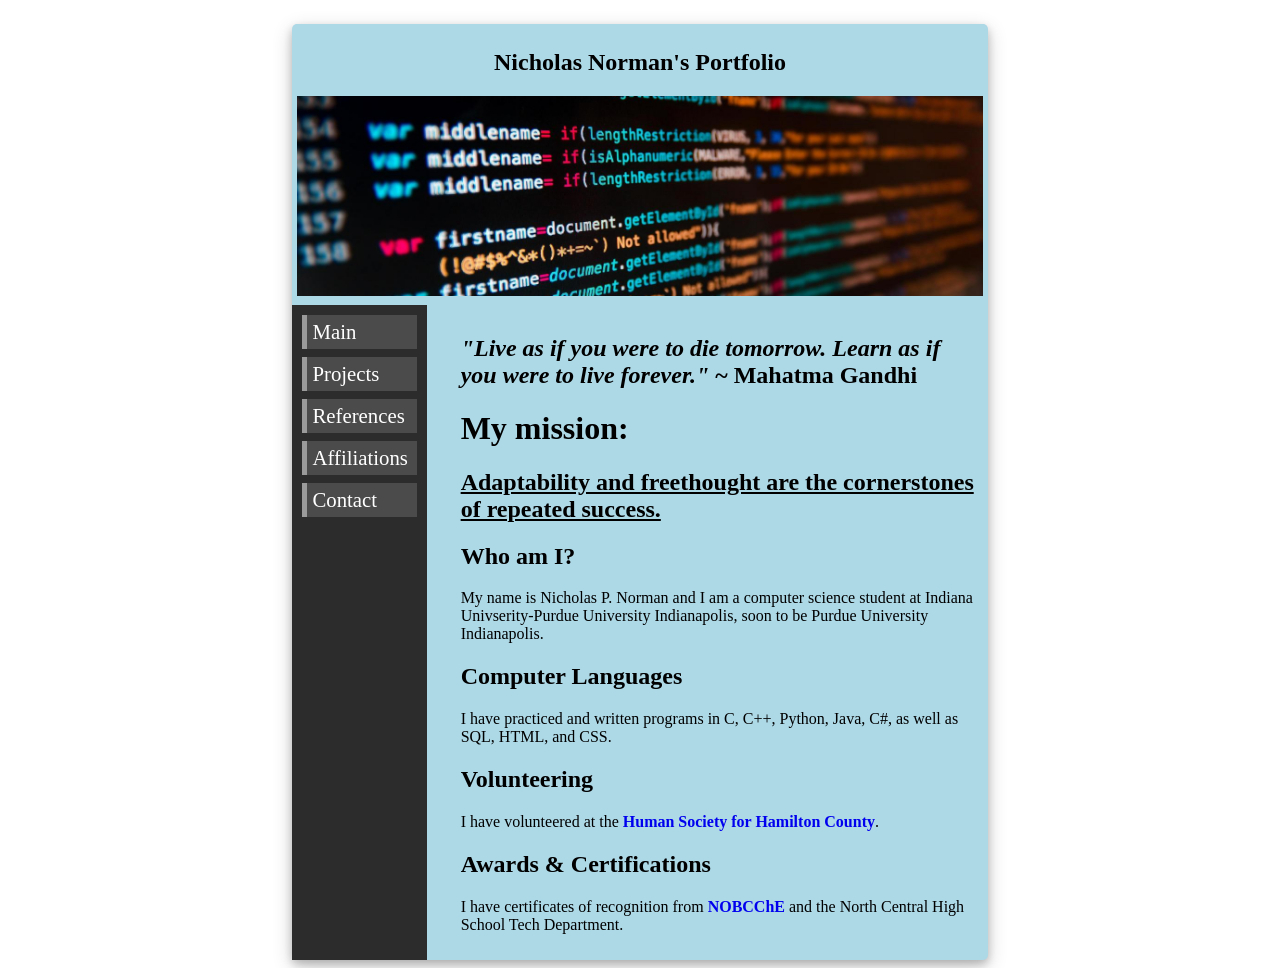
<file: index.html>
<!DOCTYPE html>
<html>
<head>
<title>Nick's Portfolio</title>
<link rel="stylesheet" href="stylesheet.css">
</head>
<body>

<div class="container">
    <header class="header">
        <h2>Nicholas Norman's Portfolio</h2>
        <img src="./code-stock.jpg" alt="front page" class="header-img"/>
    </header>
    <div class="main-container">
        <div class="left-nav">
            <ul>
                <li><a class="nav-link" href="#main">Main</a></li>
                <li><a class="nav-link" href="./projects.html">Projects</a></li>
                <li><a class="nav-link" href="#References">References</a></li>
                <li><a class="nav-link" href="./affiliations.html">Affiliations</a></li>
                <li><a class="nav-link" href="#Contact">Contact</a></li>
            </ul>
        </div>
        <main class="main">
            <h2><span class="quote">"Live as if you were to die tomorrow. Learn as if you were to live forever."</span> ~ Mahatma Gandhi</h2>
            <h1>My mission:</h1><h2><span class="mission-statement">Adaptability and freethought are the cornerstones of repeated success.</span></h2>
            <h2>Who am I?</h2>
            <p>My name is Nicholas P. Norman and I am a computer science student at Indiana Univserity-Purdue University Indianapolis, soon to be Purdue University Indianapolis.</p>
            <h2>Computer Languages</h2>
            <p>I have practiced and written programs in C, C++, Python, Java, C#, as well as SQL, HTML, and CSS.</p>
            <h2>Volunteering</h2>
            <p>I have volunteered at the <a target="_blank" href="https://www.hamiltonhumane.com/how-to-help/volunteer">Human Society for Hamilton County</a>.</p>
            <h2>Awards & Certifications</h2>
            <p>I have certificates of recognition from <a target="_blank" href="https://www.nobcche.org/">NOBCChE</a> and the North Central High School Tech Department.</p>
        </main>
    </div>
</div>

</body>
</html>
</file>
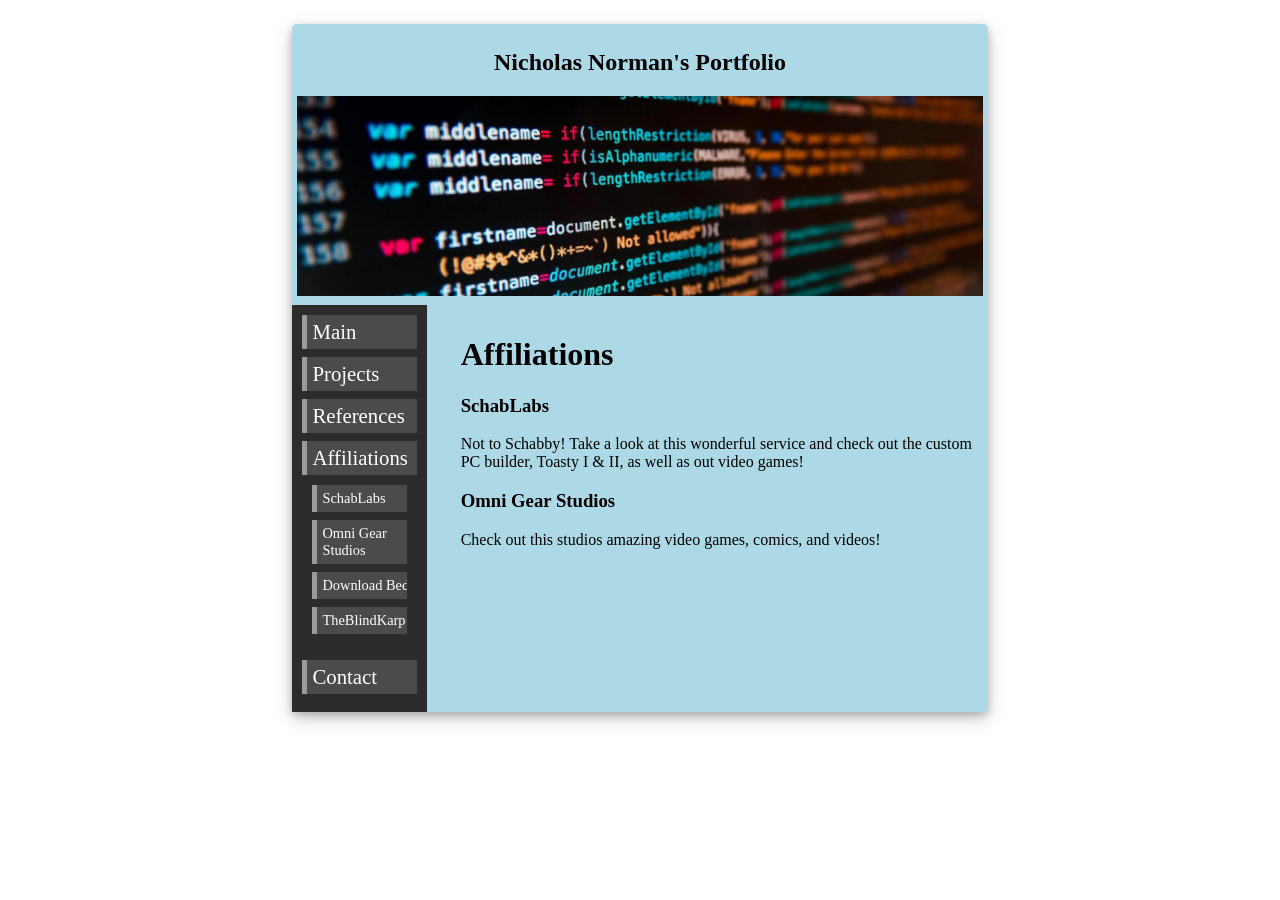
<file: affiliations.html>
<!DOCTYPE html>
<html>
<head>
<title>Nick's Portfolio</title>
<link rel="stylesheet" href="stylesheet.css">
</head>
<body>

<div class="container">
    <header class="header">
        <h2>Nicholas Norman's Portfolio</h2>
        <img src="./code-stock.jpg" alt="front page" class="header-img"/>
    </header>
    <div class="main-container">
        <div class="left-nav">
            <ul>
                <li><a class="nav-link" href="./index.html">Main</a></li>
                <li><a class="nav-link" href="./projects.html">Projects</a></li>
                <li><a class="nav-link" href="#References">References</a></li>
                <li><a class="nav-link" href="./affiliations.html">Affiliations</a>
                <ul>
                    <li><a class="nav-link sub" href="https://www.schablabs.com" target="_blank">SchabLabs</a></li>
                    <li><a class="nav-link sub" href="https://www.youtube.com/channel/UCGVA9wP8ye6VSAkmRlBMxGg" target="_blank">Omni Gear Studios</a></li>
                    <li><a class="nav-link sub" href="" target="_blank">Download Bed</a></li>
                    <li><a class="nav-link sub" href="" target="_blank">TheBlindKarp</a></li>
                </ul>
                </li>
                <li><a class="nav-link" href="#Contact">Contact</a></li>
            </ul>
        </div>
        <main class="main">
            <h1>Affiliations</h1>
            <h3>SchabLabs</h3>
            <p>Not to Schabby! Take a look at this wonderful service and check out the custom PC builder, Toasty I & II, as well as out video games!</p>
            <h3>Omni Gear Studios</h3>
            <p>Check out this studios amazing video games, comics, and videos!</p>
        </main>
    </div>
</div>

</body>
</html>
</file>
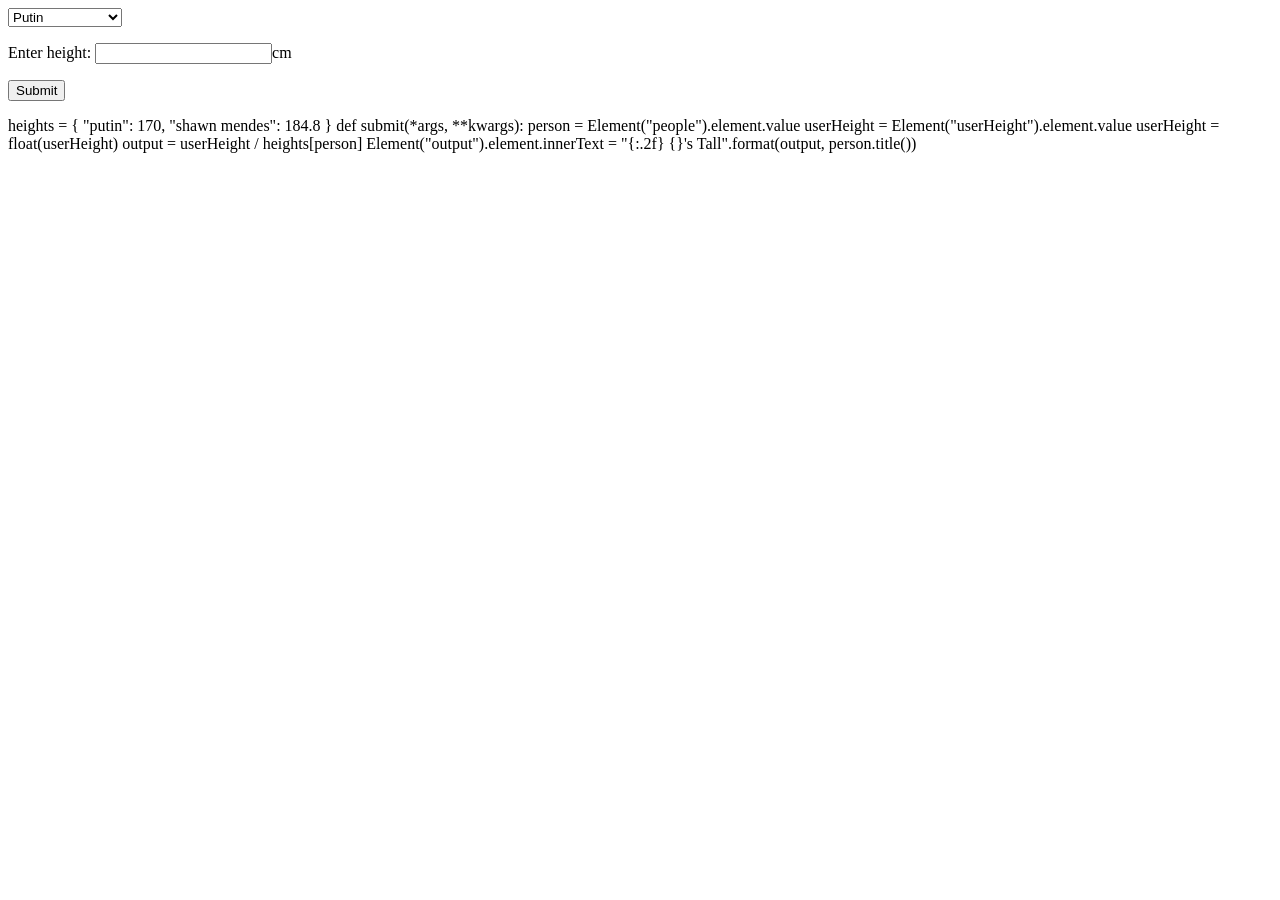
<file: heightcalc.html>
<!DOCTYPE html>

<html lang="en" xmlns="http://www.w3.org/1999/xhtml">
<head>
    <meta charset="utf-8" />
    <title>PythonProjects</title>
    <link rel="stylesheet" href="https://pyscript.net/latest/pyscript.css" />
    <script defer src="https://pyscript.net/latest/pyscript.js"></script>
</head>
<body>
<body>

<select name="People" id="people">
    <option value="putin">Putin</option>
    <option value="shawn mendes">Shawn Mendes</option>
</select>
<p>Enter height: <input type="text" id="userHeight">cm</p>
<p><button id="submit" type="submit" py-click=submit()>Submit</button></p>
<p id="output"></p>

<py-config type="toml">
</py-config>
<py-env>
</py-env>
<py-script>
heights = {
    "putin": 170,
    "shawn mendes": 184.8
}

def submit(*args, **kwargs):
    person = Element("people").element.value
    userHeight = Element("userHeight").element.value
    userHeight = float(userHeight)
    
    output = userHeight / heights[person]
    Element("output").element.innerText = "{:.2f} {}'s Tall".format(output, person.title())
</py-script>
</body>
</html>
</file>
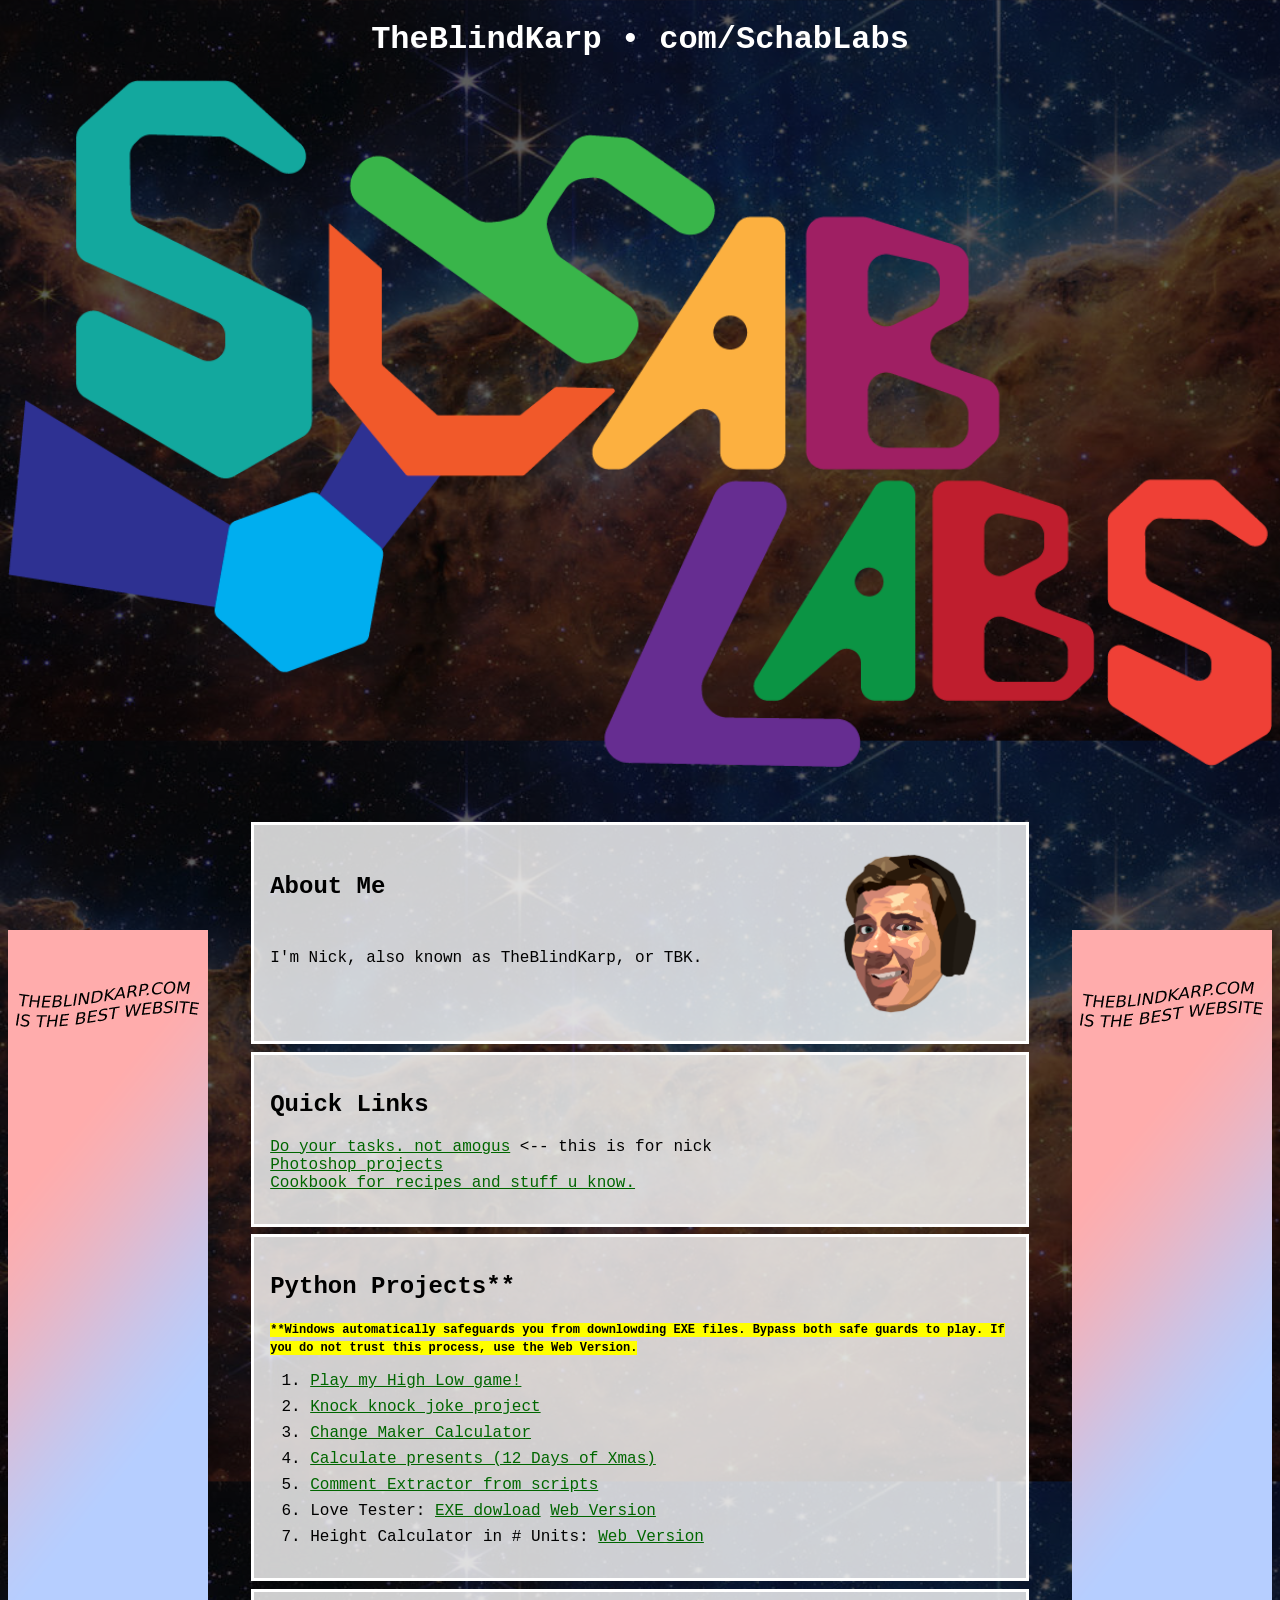
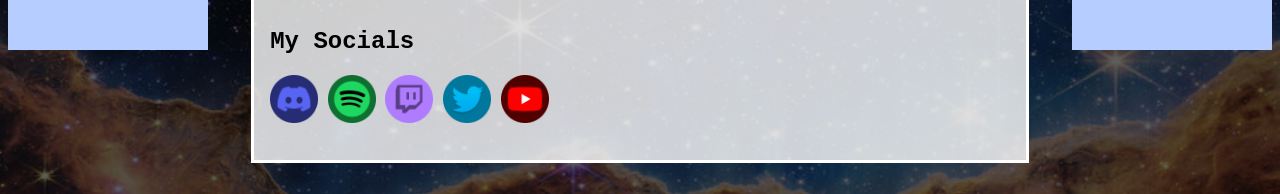
<file: indexB.html>
<!Doctype HTML>
<html lang = "en-us">
    <head>
        <title>TheBlindKarp.com</title>
        <link rel="icon" type="favicon.ico">
        <meta charset="utf-8">
        <style type = "text/css">
        body{
            font-family: "Courier New", monospace;
            background-image: url("space.jpg");
            background-size: 100%;
        }

        #header{
            color: white;
            margin: auto;
            text-align: center;
        }

        #columns{
            height: 100%;
            display: grid;
            grid-template-columns: 200px 3fr 200px;
        }

        .main{
            grid-column: 2/3;
            margin: 1em 5%;
        }

        .ad{
            margin: auto 0 auto 0;
        }

        img{
            width: 100%;
            height: 80%
        }

        #nick-face{
            width: 100%;
            height: 100%;
        }

        #about-me{
            display: grid;
            grid-template-columns: 3fr 1fr;
            grid-template-rows: 1fr 1fr;
        }

        #am-title{
            margin: auto 0 auto 0;
            grid-column: 1/2;
            grid-row: 1/2;
        }

        #aml1{
            grid-column: 1/2;
            grid-row: 2/3;
        }

        #aml2{
            grid-column: 2/3;
            grid-row: 1/3;
            margin: auto 10% auto 0;
        }

        .warning{
            background-color: yellow;
            font-weight: bold;
            font-size: 12px
        }

        .border{
            background-color: #FFFFFFCC;
            padding: 1em;
            border-style: solid;
            margin: 1% 0;
            border-color: #FFFFFF;
        }

        li{
            margin: .5em 0;
        }

        a{
            color: #006600;
        }

        .social-button{
            width: 3em;
        }

        .margin-auto{
            margin: auto
        }

        #false-link{
            text-decoration: none;
            color: black;
            cursor: default;
        }

        @media (max-width: 600px){
        /* alternate format for smaller screens */
            #columns{
                height: 85vh;
                display: grid;
                grid-template-columns: 1fr;
                grid-template-rows: 1fr 100px;
            }
            .main{
                grid-column: 1/2;
                grid-row: 1/2;
                margin: 1em 5%;
        }
        }
        </style>
    </head>
    <body>

    <div id = "header">
        <h1>TheBlindKarp • com/SchabLabs<h1>
        <img src = "/images/schabapproved-logo.png"/>
    </div>

    <div id = "columns">
        <div class = ad>
            <img src = "ad.png" alt = "theblindkarp ad" title = "I LUV THIS SITE"/>
        </div>

        <div class = "main">
            <div id = "about-me" class = "border">
                <h2 id = "am-title">About Me</h2>
                <p id = "aml1">I'm Nick, also known as TheBlindKarp, or TBK.</p>
                <p id = "aml2"><img id = "nick-face" src = "NickFace.png" alt = "Nicholas Norman TheBlindKarp" title = "This is me!"></p>
            </div>

            <div id = "quick-links" class = "border">
                <h2>Quick Links</h2>
                <p>
                <a target="_blank" href="https://app.milanote.com/1OGgUw1z3zjSdh?p=Kf7mPAtfZ3w">Do your tasks. not amogus</a> <-- this is for nick<br/>
                <a target="_blank" href="https://theseeingkarp.crevado.com/">Photoshop projects</a><br/>
                <a target="_blank" href="/cookbook.html">Cookbook for recipes and stuff u know.</a>
                </p>
            </div>

            <div id = "python" class = "border">
                <h2>Python Projects**</h2>
                <p>
                    <span class = "warning">**Windows automatically safeguards you from downlowding EXE files. Bypass both safe guards to play. If you do not trust this process, use the Web Version.</span>
                </p>
                <ol>
                    <li><a href="https://github.com/theblindkarp/code-exe-projects/raw/main/highlowSNNBlackBelt.exe">Play my High Low game!</a></li>
                    <li><a href = "https://github.com/theblindkarp/code-exe-projects/raw/main/knockKnockNickNorman.exe">Knock knock joke project</a></li>
                    <li><a href="https://github.com/theblindkarp/code-exe-projects/raw/main/changemakerblackbeltNPN.exe">Change Maker Calculator</a></li>
                    <li><a href="https://github.com/theblindkarp/code-exe-projects/raw/main/twelve-days-of-christmas-calc.exe">Calculate presents (12 Days of Xmas)</a></li>
                    <li><a href="https://github.com/theblindkarp/code-exe-projects/raw/main/comment-extractor.exe">Comment Extractor from scripts</a></li>
                    <li>Love Tester: <a href="https://github.com/theblindkarp/code-exe-projects/raw/main/love.exe">EXE dowload</a> <a target="_blank" href="/pythonProjects.html#love-tester">Web Version</a></li>
                    <li>Height Calculator in # Units: <a target="_blank" href="/heightcalc.html">Web Version</a>
                </ol>
            </div>
                
            <div class= "border">
                <h2>My Socials</h2>
                <div>
                    <p>
                        <a target="_blank" href = "https://discord.gg/x5UN9BhzZT"><img class = "social-button" src = "images/discord-button.png" alt = "Discord"></a>
                        <a target="_blank" href = "https://open.spotify.com/user/awesomeslayer18?si=d2a2f25a7d85456a"><img class = "social-button" src = "images/spotify-button.png" alt = "Spotify"></a>
                        <a target="_blank" href = "https://www.twitch.tv/theblindkarpyt"><img class = "social-button" src = "images/twitch-button.png" alt = "Twitch"></a>
                        <a target="_blank" href = "https://twitter.com/theblindkarpyt"><img class = "social-button" src = "images/twitter-button.png" alt = "Twitter"></a>
                        <a target="_blank" href = ""><img class = "social-button" src = "images/youtube-button.png" alt = "YouTube"></a>
                    </p>
                </div>
            </div>
        </div>
        
        <div class = "ad">
            <img src = "ad.png" alt = "theblindkarp ad" title = "I LUV THIS SITE"/>
        </div>
    </div>

    </body>
</html>
</file>
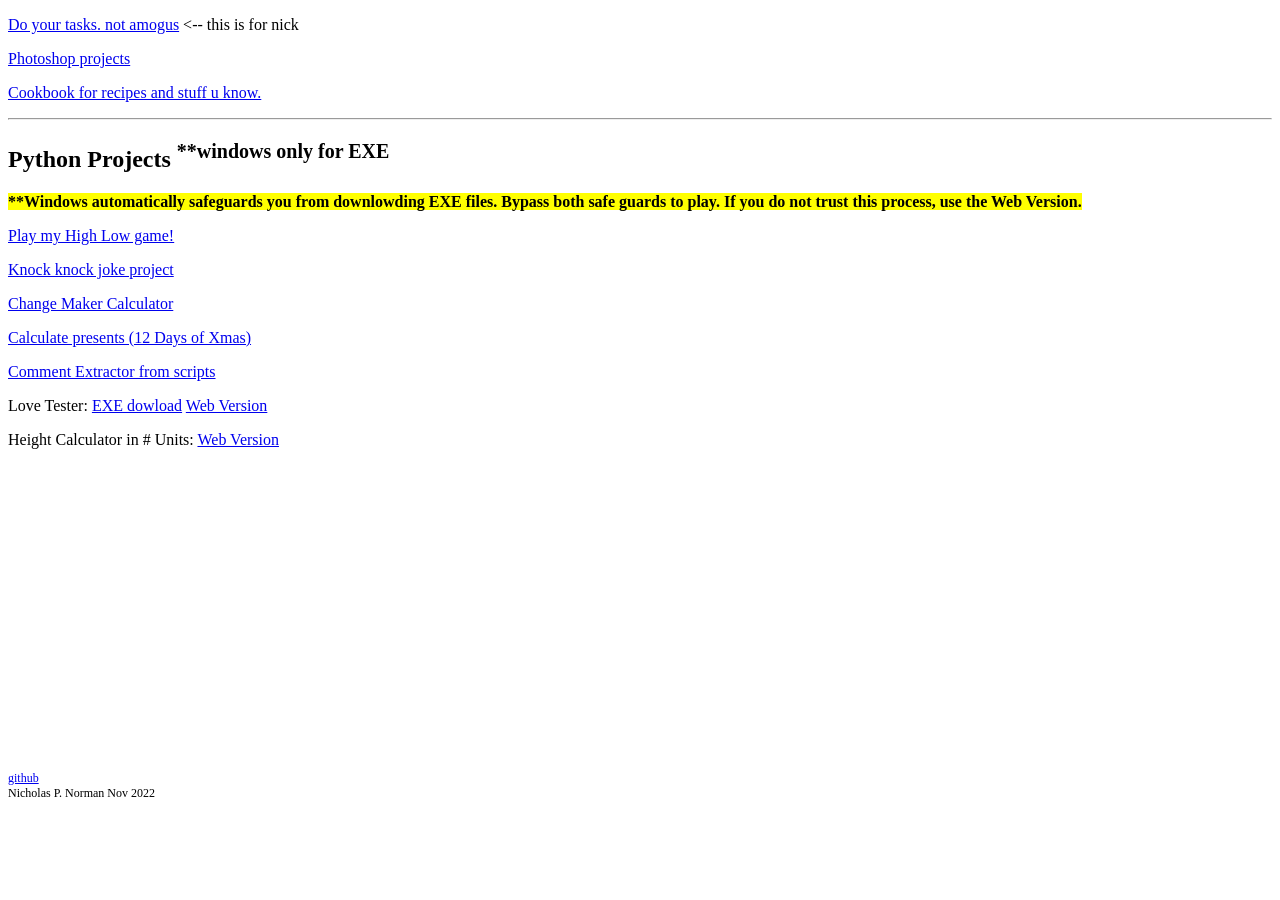
<file: oldHome.html>
<!DOCTYPE html>

<html lang="en" xmlns="http://www.w3.org/1999/xhtml">
<head>
    <meta charset="utf-8" />
    <title>nicksstuff</title>
    <link rel="icon" type="image/x-icon" href="/images/Tunda_Logo.png" />
<style>
table, th, td {
  border:1px solid black;
  border-collapse: collapse;
}
</style>
</head>
<body>
<p><a href="https://app.milanote.com/1OGgUw1z3zjSdh?p=Kf7mPAtfZ3w">Do your tasks. not amogus</a> <-- this is for nick</p>
<p><a href="https://theseeingkarp.crevado.com/">Photoshop projects</a></p>
<p><a href="/cookbook.html">Cookbook for recipes and stuff u know.</a></p>
<hr>
<h2 title="sorry mac users">Python Projects  <sup>**windows only for EXE</sup></h2>
<p><span style="background-color:yellow;"><b>**Windows automatically safeguards you from downlowding EXE files. Bypass both safe guards to play. If you do not trust this process, use the Web Version.</b></span></p>
<p><a href="https://github.com/theblindkarp/code-exe-projects/raw/main/highlowSNNBlackBelt.exe">Play my High Low game!</a></p>
<p><a href = "https://github.com/theblindkarp/code-exe-projects/raw/main/knockKnockNickNorman.exe">Knock knock joke project</a></p>
<p><a href="https://github.com/theblindkarp/code-exe-projects/raw/main/changemakerblackbeltNPN.exe">Change Maker Calculator</a></p>
<p><a href="https://github.com/theblindkarp/code-exe-projects/raw/main/twelve-days-of-christmas-calc.exe">Calculate presents (12 Days of Xmas)</a></p>
<p><a href="https://github.com/theblindkarp/code-exe-projects/raw/main/comment-extractor.exe">Comment Extractor from scripts</a></p>
<p>Love Tester: <a href="https://github.com/theblindkarp/code-exe-projects/raw/main/love.exe">EXE dowload</a> <a target="_blank" href="/pythonProjects.html#love-tester">Web Version</a></p>
<p>Height Calculator in # Units: <a target="_blank" href="/heightcalc.html">Web Version</a>

<br><br><br><br><br><br><br><br><br><br><br><br><br><br><br><br><br><br>
<p style="font-size:12px;"><a target="_blank" href="https://github.com/theblindkarp/code-exe-projects">github</a>
<br>
Nicholas P. Norman Nov 2022
</p>


</body>
</html>
</file>
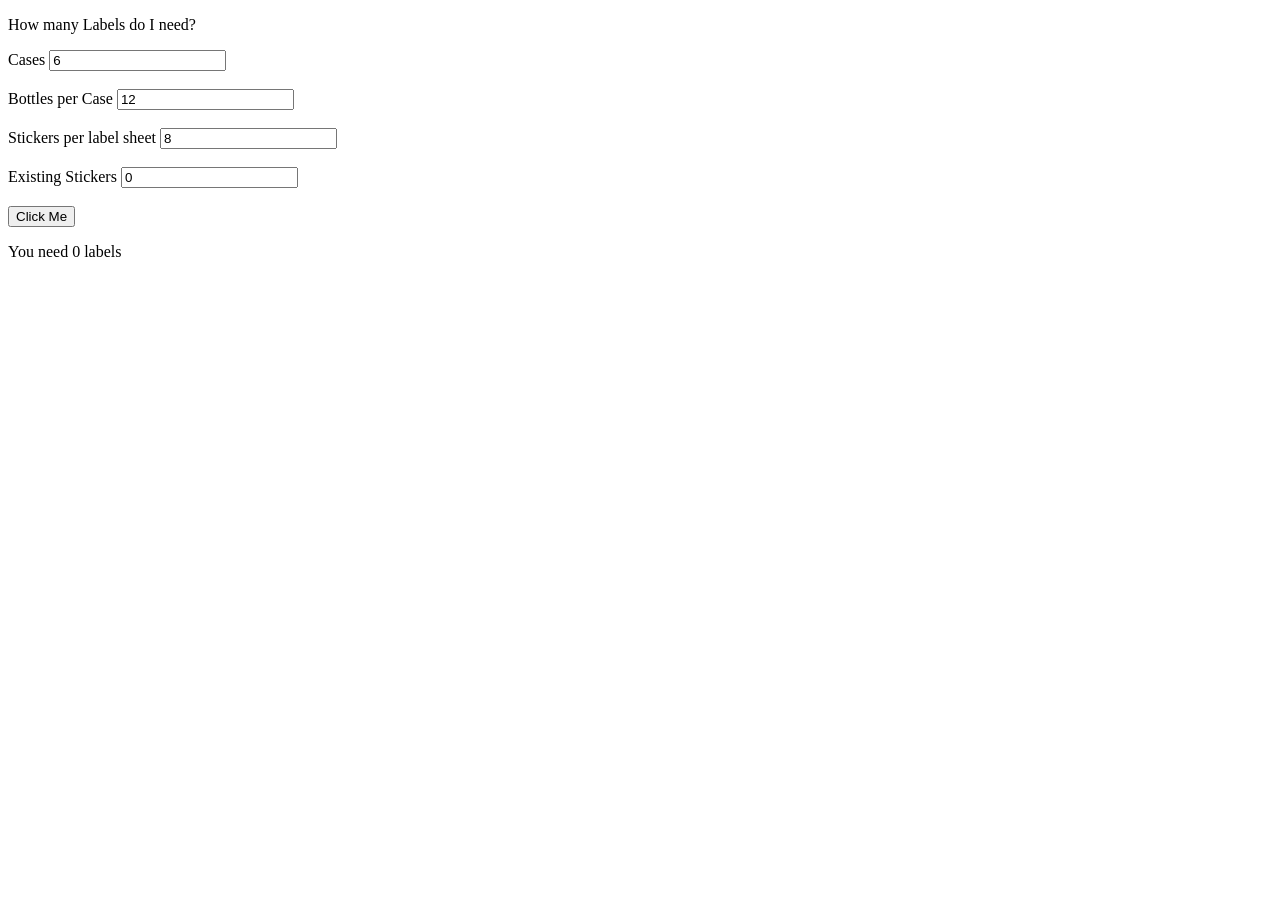
<file: printlabel.html>
<!DOCTYPE html>
<html>
  <body>
    <p>
  How many Labels do I need?
</p>

<label for="cases">Cases</label>
<input type="number" id="cases" value="6"><br><br>
<label for="bottles">Bottles per Case</label>
<input type="number" id="bottles" value="12"><br><br>
<label for="labels">Stickers per label sheet</label>
<input type="number" id="labels" value="8"><br><br>
<label for="ex">Existing Stickers</label>
<input type="number" id="ex" value="0"><br><br>

<button onclick="calc()">
  Click Me
</button>

<p>
  You need <span id="result">0</span> labels
</p>
    
    <script>
      function calc() {
	var cases = document.getElementById("cases").value;
  var labels = document.getElementById("labels").value;
  var bottles = document.getElementById("bottles").value;
  var ex = document.getElementById("ex").value;
  
  var result = cases * bottles;
  result = result - ex;
  result = result / labels;
  result = Math.ceil(result);
  
  document.getElementById("result").innerHTML = result;
  }
    </script>
  </body>
</html>
</file>
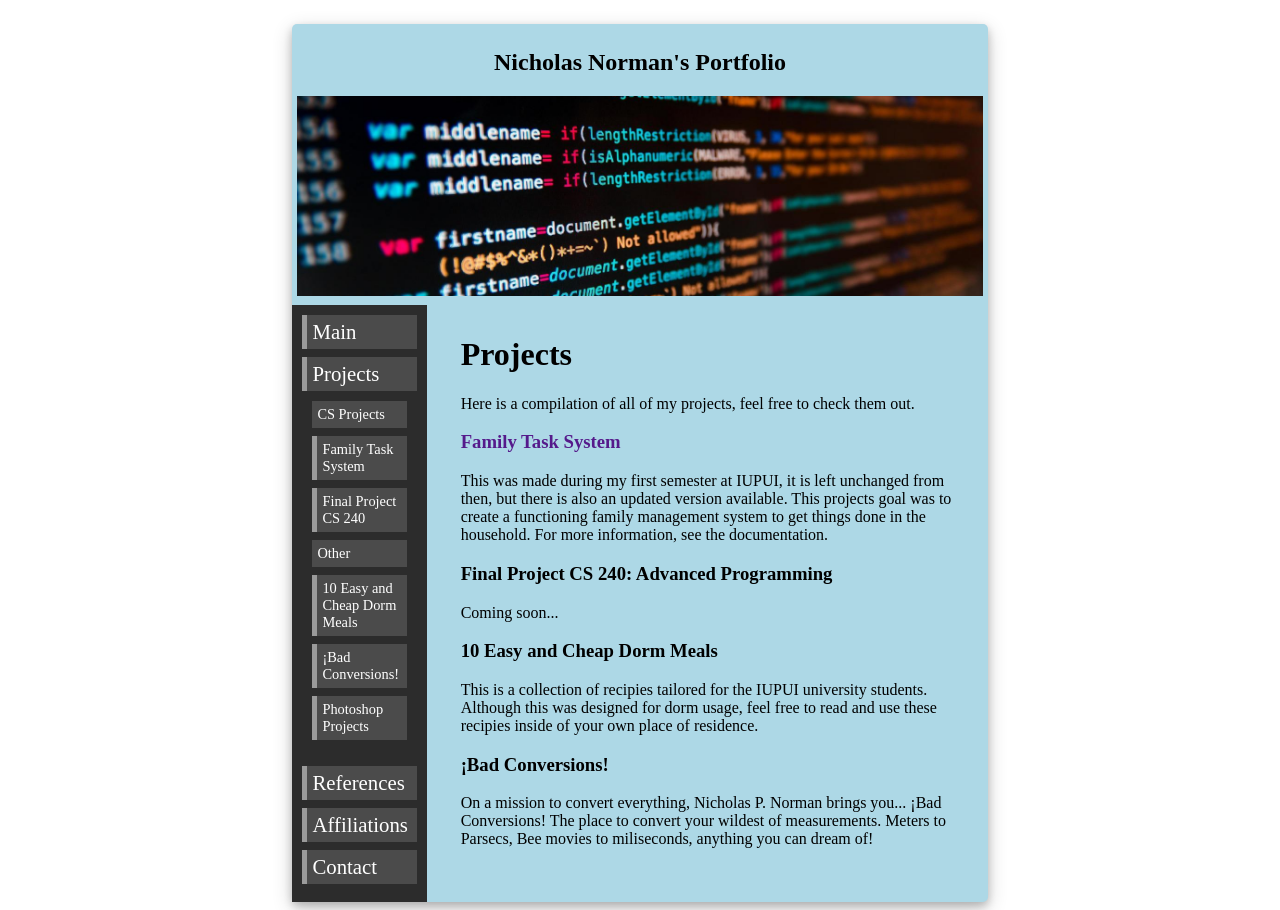
<file: projects.html>
<!DOCTYPE html>
<html>
<head>
<title>Nick's Portfolio</title>
<link rel="stylesheet" href="stylesheet.css">
</head>
<body>

<div class="container">
    <header class="header">
        <h2>Nicholas Norman's Portfolio</h2>
        <img src="./code-stock.jpg" alt="front page" class="header-img"/>
    </header>
    <div class="main-container">
        <div class="left-nav">
            <ul>
                <li><a class="nav-link" href="./index.html">Main</a></li>
                <li><a class="nav-link" href="./projects.html">Projects</a>
                <ul>
                    <li><a class="nav-link sub category" href="">CS Projects</a></li>
                    <li><a class="nav-link sub" href="">Family Task System</a></li>
                    <li><a class="nav-link sub" href="">Final Project CS 240</a></li>
                    <li><a class="nav-link sub category" href="">Other</a></li>
                    <li><a class="nav-link sub" href="">10 Easy and Cheap Dorm Meals</a></li>
                    <li><a class="nav-link sub" href="">¡Bad Conversions!</a></li>
                    <li><a class="nav-link sub" target="_blank" href="https://theseeingkarp.crevado.com/">Photoshop Projects</a></li>
                </ul>
                </li>
                <li><a class="nav-link" href="#References">References</a></li>
                <li><a class="nav-link" href="./affiliations.html">Affiliations</a></li>
                <li><a class="nav-link" href="#Contact">Contact</a></li>
            </ul>
        </div>
        <main class="main">
            <h1>Projects</h1>
            <p>Here is a compilation of all of my projects, feel free to check them out.</p>
            <h3><a href="">Family Task System</a></h3>
            <p>This was made during my first semester at IUPUI, it is left unchanged from then, but there is also an updated version available. This projects goal was to create a functioning family management system to get things done in the household. For more information, see the documentation.</p>
            <h3>Final Project CS 240: Advanced Programming</h3>
            <p>Coming soon...</p>
            <h3>10 Easy and Cheap Dorm Meals</h3>
            <p>This is a collection of recipies tailored for the IUPUI university students. Although this was designed for dorm usage, feel free to read and use these recipies inside of your own place of residence.</p>
            <h3>¡Bad Conversions!</h3>
            <p>On a mission to convert everything, Nicholas P. Norman brings you... ¡Bad Conversions! The place to convert your wildest of measurements. Meters to Parsecs, Bee movies to miliseconds, anything you can dream of!</p>
        </main>
    </div>
</div>

</body>
</html>
</file>
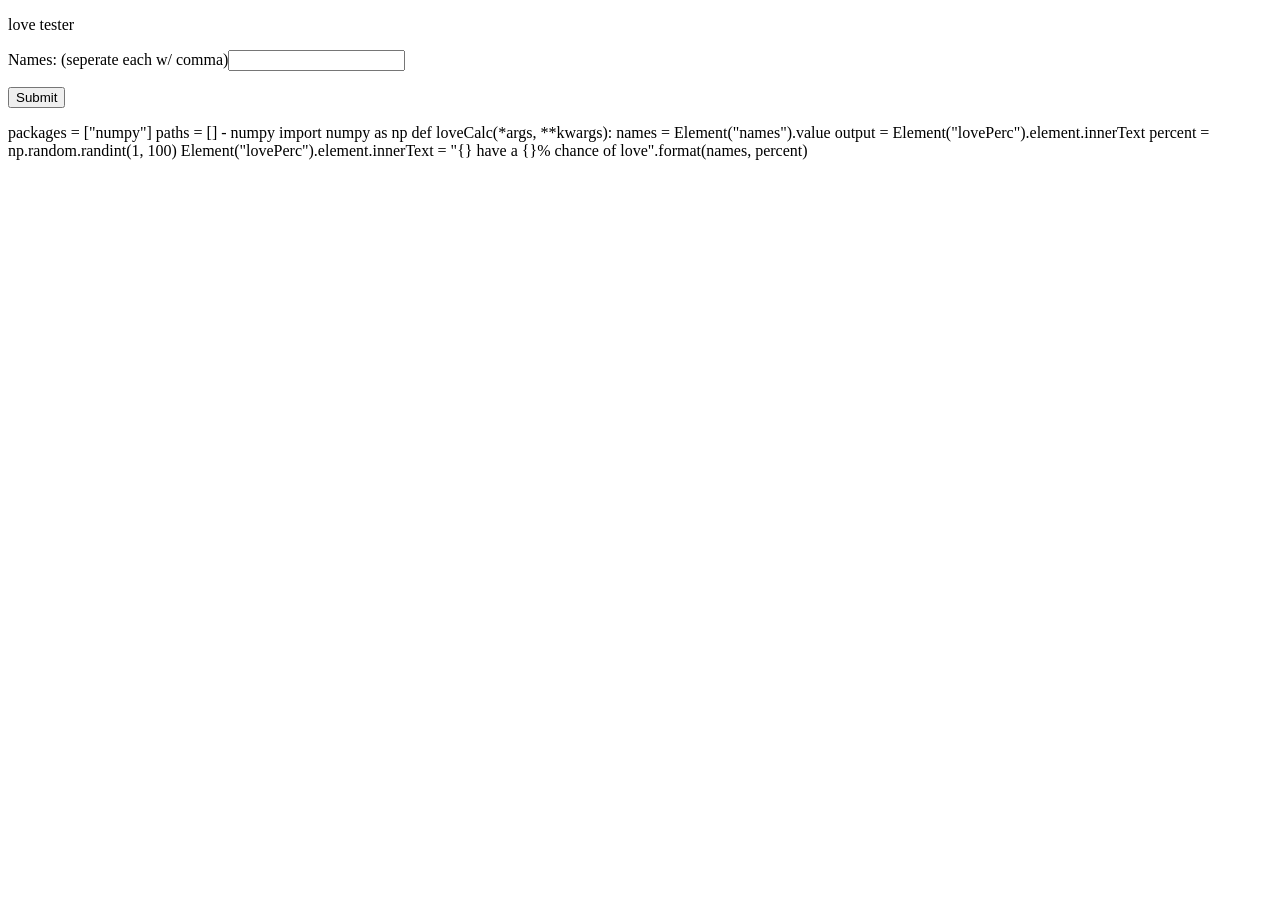
<file: pythonProjects.html>
<!DOCTYPE html>

<html lang="en" xmlns="http://www.w3.org/1999/xhtml">
<head>
    <meta charset="utf-8" />
    <title>PythonProjects</title>
    <link rel="stylesheet" href="https://pyscript.net/latest/pyscript.css" />
    <script defer src="https://pyscript.net/latest/pyscript.js"></script>
</head>
<body>

<p><a>love tester</a></p>
<p>Names: (seperate each w/ comma)<input type="text" id="names"></p>
<p><button id="love-button" type="submit" py-click=loveCalc()>Submit</button></p>
<p id="lovePerc"></p>

<py-config type="toml">
    packages = ["numpy"]
    paths = []
</py-config>
<py-env>
    - numpy
</py-env>
<py-script>
import numpy as np

def loveCalc(*args, **kwargs):
    names = Element("names").value
    output = Element("lovePerc").element.innerText

    percent = np.random.randint(1, 100)
    Element("lovePerc").element.innerText = "{} have a {}% chance of love".format(names, percent)
</py-script>
</body>
</html>
</file>
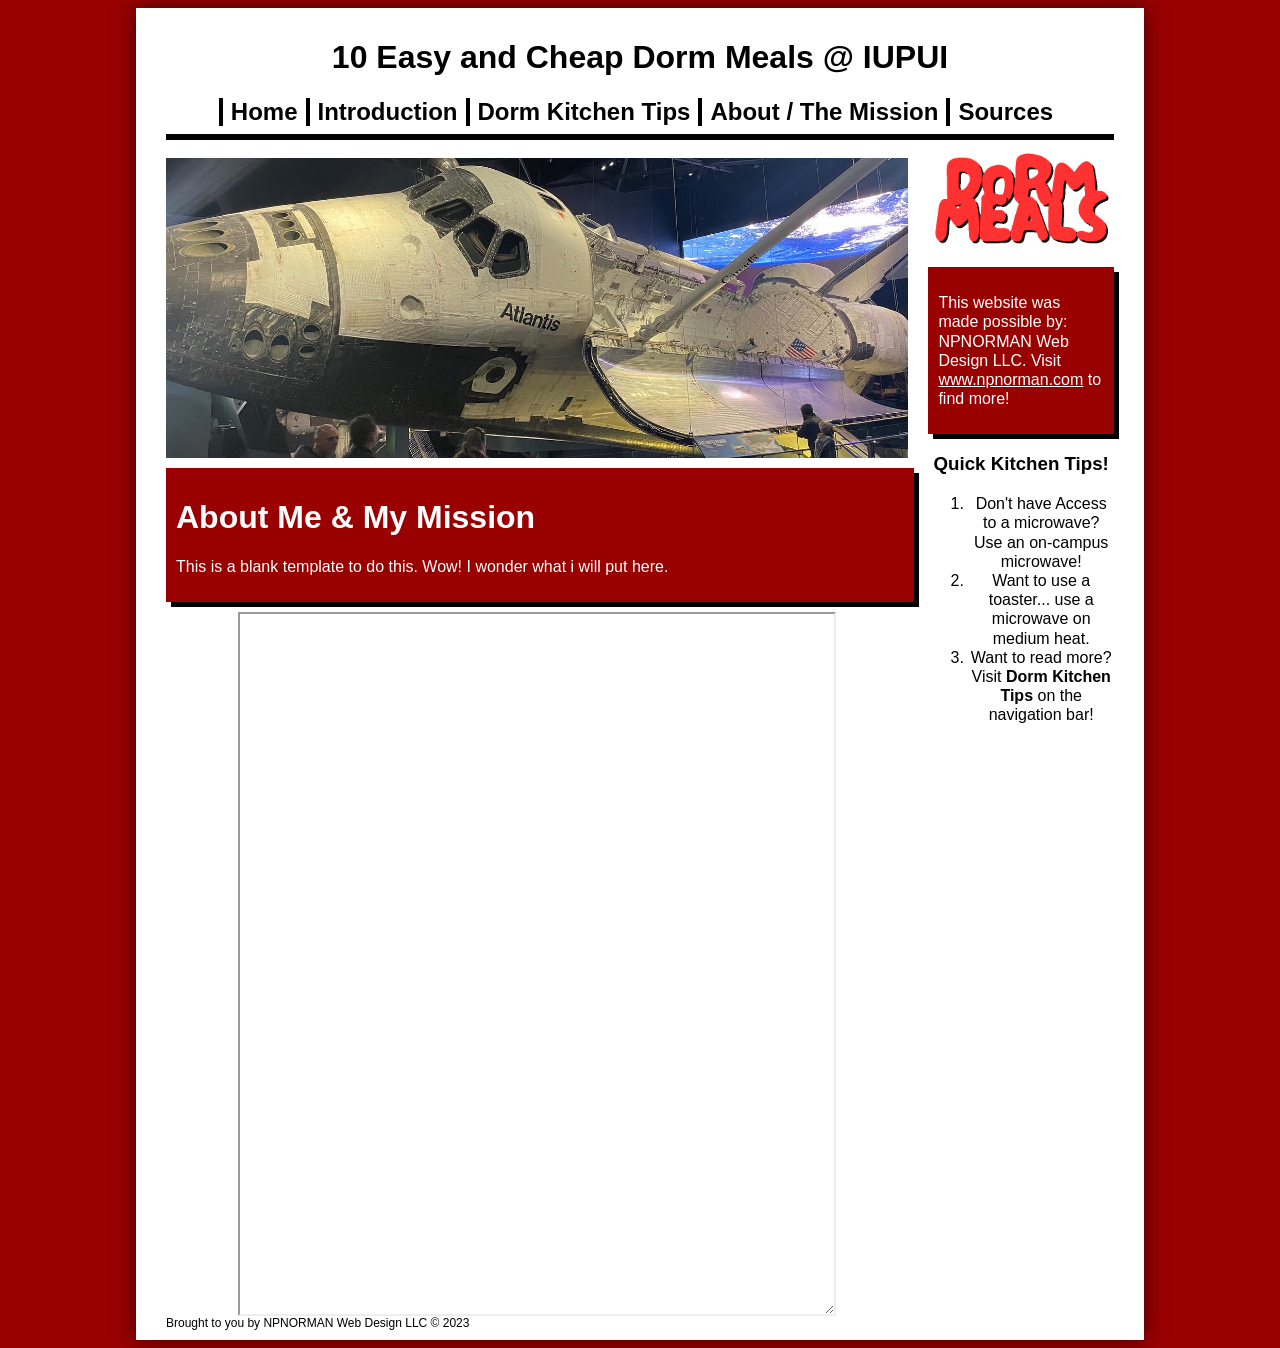
<file: E-Cookook/about.html>
<!doctype html>
<html>
<head>
<title>Budget</title>
<meta name="description" content="Our first page">
<meta name="keywords" content="html tutorial template">
<link rel="stylesheet" href="style.css">
</head>
<body>

<div class="container">
<header>
    <div class="title">
        <h1>10 Easy and Cheap Dorm Meals @ IUPUI</h1>
    </div>
    <div class="nav-bar">
        <a href="/index.html" class="nav-link">Home</a>
        <a href="/introduction.html" class="nav-link">Introduction</a>
        <a href="" class="nav-link">Dorm Kitchen Tips</a>
        <a href="/about.html" class="nav-link">About / The Mission</a>
        <a href="/sources.html" class="nav-link">Sources</a>
    </div>
</header>
<hr class="line">
<main>
    <div class="main">
        <div class="about-me">
            <div class="image-background">
                <img src="./pfp.jpg" class="image">
            </div>
            <div class="bio">
                <h1>About Me & My Mission</h1>
                <p>This is a blank template to do this. Wow! I wonder what i will put here.</p>
            </div>
            <iframe src="./handbook.pdf"></iframe>
        </div>
        <div class="left-nav">
            <img src="./dormmeals.png" class="image">
            <div class="advert">
                <p>
                    This website was made possible by:
                    NPNORMAN Web Design LLC.
                    Visit <a target="_blank" href="http://www.npnorman.com">www.npnorman.com</a> to find more!
                </p>
            </div>
            <h3>Quick Kitchen Tips!</h3>
            <ol>
                <li>
                    Don't have Access to a microwave? Use an on-campus microwave!
                </li>
                <li>
                    Want to use a toaster... use a microwave on medium heat.
                </li>
                <li>
                    Want to read more? Visit <span style="font-weight: bold">Dorm Kitchen Tips</span> on the navigation bar!
                </li>
            </ol>
        </div>
    </div>
</main>
<footer>
    Brought to you by NPNORMAN Web Design LLC © 2023
</footer>
</div>

</body>
</html>
</file>
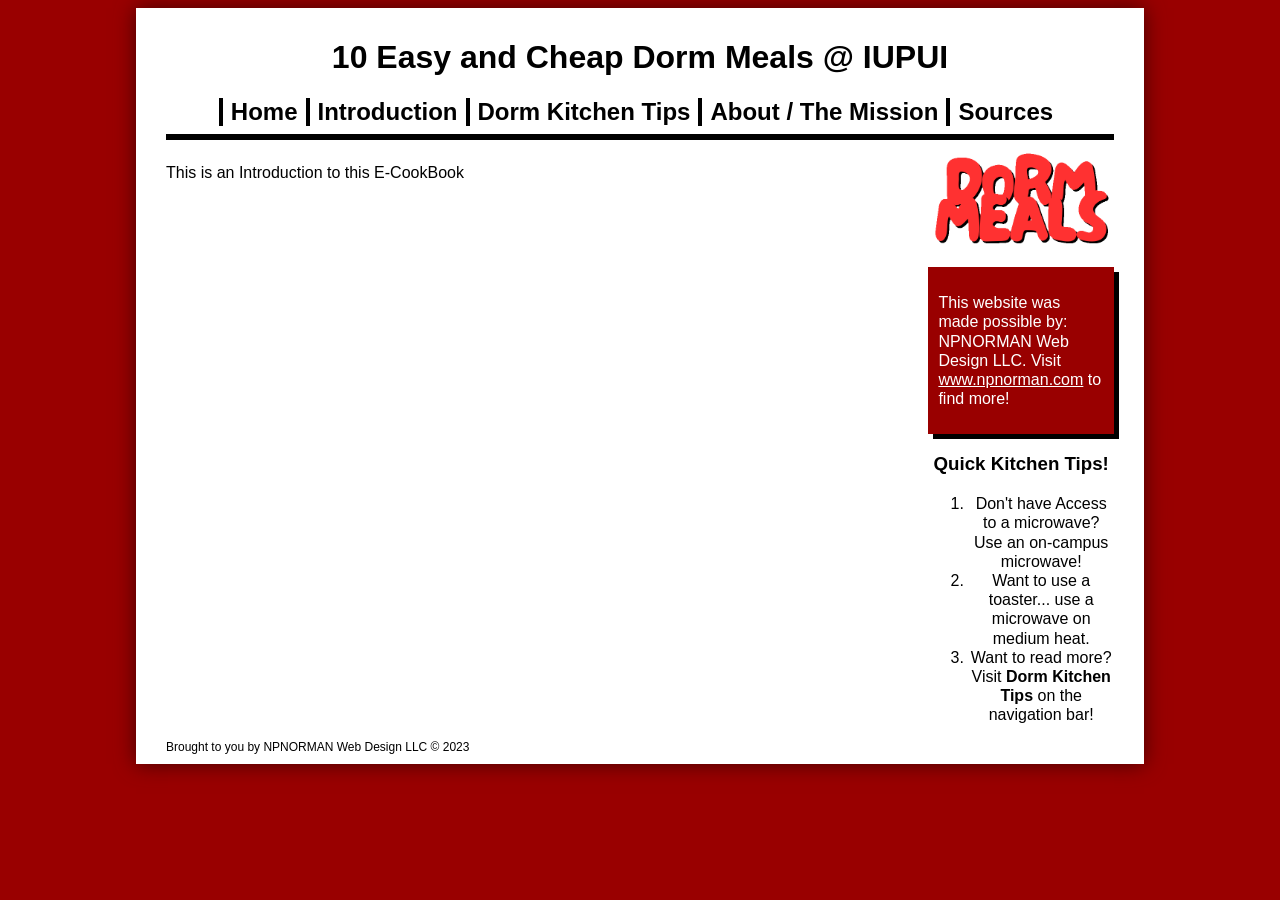
<file: E-Cookook/introduction.html>
<!doctype html>
<html>
<head>
<title>Budget</title>
<meta name="description" content="Our first page">
<meta name="keywords" content="html tutorial template">
<link rel="stylesheet" href="style.css">
</head>
<body>

<div class="container">
<header>
    <div class="title">
        <h1>10 Easy and Cheap Dorm Meals @ IUPUI</h1>
    </div>
    <div class="nav-bar">
        <a href="/index.html" class="nav-link">Home</a>
        <a href="/introduction.html" class="nav-link">Introduction</a>
        <a href="" class="nav-link">Dorm Kitchen Tips</a>
        <a href="/about.html" class="nav-link">About / The Mission</a>
        <a href="/sources.html" class="nav-link">Sources</a>
    </div>
</header>
<hr class="line">
<main>
    <div class="main">
        <div class="introduction">
            <p>This is an Introduction to this E-CookBook</p>
        </div>
        <div class="left-nav">
            <img src="./dormmeals.png" class="image">
            <div class="advert">
                <p>
                    This website was made possible by:
                    NPNORMAN Web Design LLC.
                    Visit <a target="_blank" href="http://www.npnorman.com">www.npnorman.com</a> to find more!
                </p>
            </div>
            <h3>Quick Kitchen Tips!</h3>
            <ol>
                <li>
                    Don't have Access to a microwave? Use an on-campus microwave!
                </li>
                <li>
                    Want to use a toaster... use a microwave on medium heat.
                </li>
                <li>
                    Want to read more? Visit <span style="font-weight: bold">Dorm Kitchen Tips</span> on the navigation bar!
                </li>
            </ol>
        </div>
    </div>
</main>
<footer>
    Brought to you by NPNORMAN Web Design LLC © 2023
</footer>
</div>

</body>
</html>
</file>
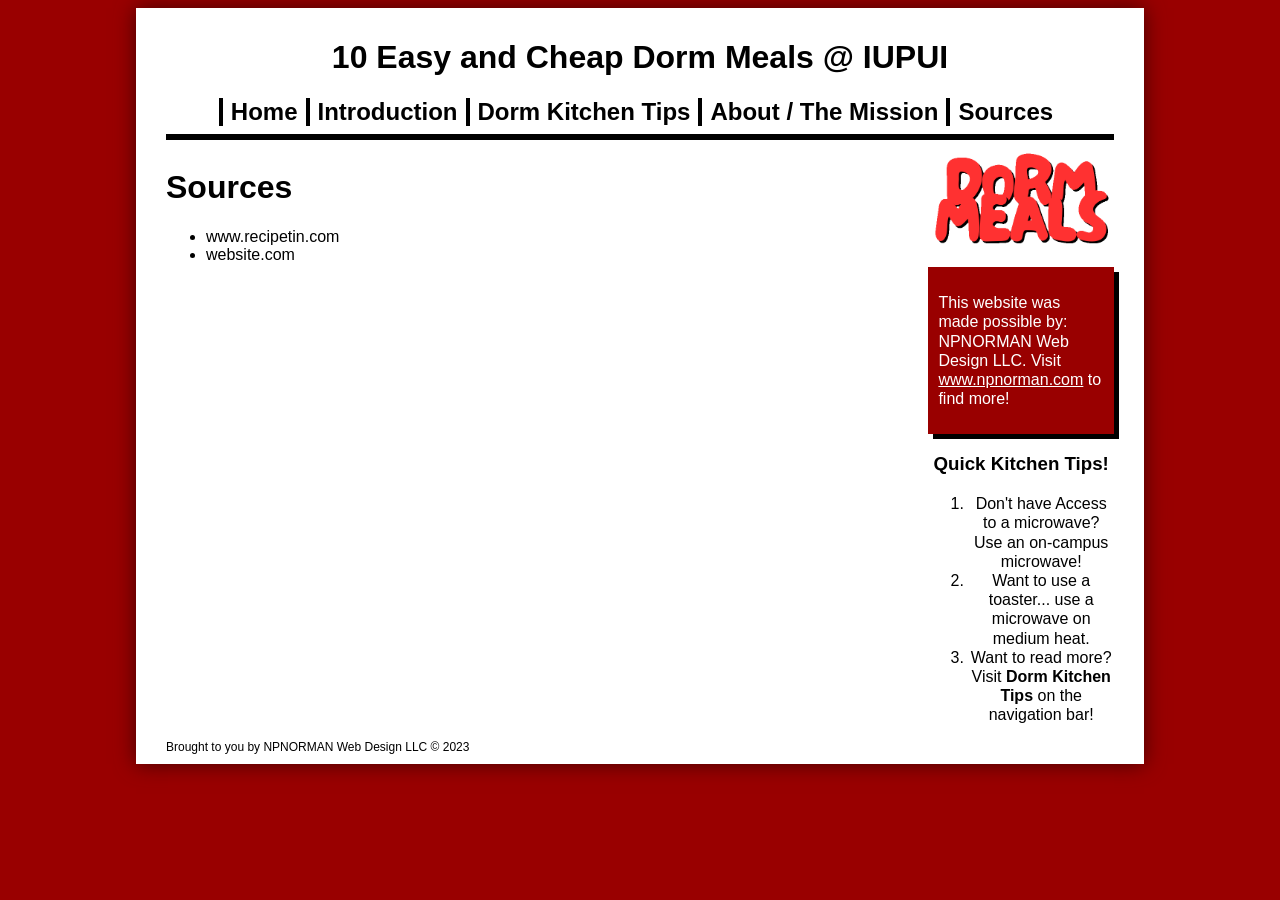
<file: E-Cookook/sources.html>
<!doctype html>
<html>
<head>
<title>Budget</title>
<meta name="description" content="Our first page">
<meta name="keywords" content="html tutorial template">
<link rel="stylesheet" href="style.css">
</head>
<body>

<div class="container">
<header>
    <div class="title">
        <h1>10 Easy and Cheap Dorm Meals @ IUPUI</h1>
    </div>
    <div class="nav-bar">
        <a href="/index.html" class="nav-link">Home</a>
        <a href="/introduction.html" class="nav-link">Introduction</a>
        <a href="" class="nav-link">Dorm Kitchen Tips</a>
        <a href="/about.html" class="nav-link">About / The Mission</a>
        <a href="/sources.html" class="nav-link">Sources</a>
    </div>
</header>
<hr class="line">
<main>
    <div class="main">
        <div class="recipe-page">
            <h1>Sources</h1>
            <ul>
                <li>www.recipetin.com</li>
                <li>website.com</li>
            </ul>
        </div>
        <div class="left-nav">
            <img src="./dormmeals.png" class="image">
            <div class="advert">
                <p>
                    This website was made possible by:
                    NPNORMAN Web Design LLC.
                    Visit <a target="_blank" href="http://www.npnorman.com">www.npnorman.com</a> to find more!
                </p>
            </div>
            <h3>Quick Kitchen Tips!</h3>
            <ol>
                <li>
                    Don't have Access to a microwave? Use an on-campus microwave!
                </li>
                <li>
                    Want to use a toaster... use a microwave on medium heat.
                </li>
                <li>
                    Want to read more? Visit <span style="font-weight: bold">Dorm Kitchen Tips</span> on the navigation bar!
                </li>
            </ol>
        </div>
    </div>
</main>
<footer>
    Brought to you by NPNORMAN Web Design LLC © 2023
</footer>
</div>

</body>
</html>
</file>
<file: stylesheet.css>
:root {
--background: lightblue;
--link-bg-color: #4b4b4b;
--link-bg-color-hover: #9b9b9b;
--nav-bg-color: #2c2c2c;
}

ul {
    list-style-type: none;
    margin: 0;
    padding: 10px;
}

li {
    margin-bottom: 0.5rem;
    overflow-x: hidden;
}

a {
    text-decoration: none;
    font-weight: bolder;
}

a:hover {
    color: darkblue;
}

.nav-link {
    padding: 5px;
    text-decoration: none;
    color: white;
    display: block;
    width: 100%;
    height: 100%;
    font-weight: normal;
    font-size: 1.3rem;
    background-color: var(--link-bg-color);
    border-left: solid  var(--link-bg-color-hover) 5px;
}

.sub {
    font-size: 0.90rem;
    margin-bottom: 0rem;
}

.nav-link:hover {
    color: black;
    background-color: var(--link-bg-color-hover);
    border-left-color: var(--link-bg-color);
}

.container {
    margin: auto;
    margin-top: 1.5em;
    width: 55%;
    border-radius: 5px;
    box-shadow: 0 4px 8px 0 rgba(0, 0, 0, 0.2), 0 6px 20px 0 rgba(0, 0, 0, 0.19);
    background-color: var(--background);
}

.header-img {
    width: 100%;
    height: 200px;
    object-fit: cover;
}

.main-container {
    display: grid;
    grid-template-columns: 1fr 4fr;
    column-gap: 1.5rem;
}

.main {
    padding: 10px;
    overflow-x: hidden;
}

.left-nav {
    overflow-x: auto;
    background-color: var(--nav-bg-color);
}

.header {
    text-align: center;
    padding: 5px;
}

.mission-statement {
    text-decoration: underline;
}

.quote {
    font-style: italic;
}

.category {
    border-left: 0;
}

.category:hover {
    background-color: var(--link-bg-color);
    color: white;
    cursor: default;
}
</file>
<file: E-Cookook/style.css>
body {
    background-color: #990000;
    font-family:'Segoe UI', Tahoma, Geneva, Verdana, sans-serif;
}

.container {
    background-color: white;
    /* border-radius: 30px; */
    box-shadow: 0 0 20px #440000;
    margin: auto;
    padding: 10px 30px 10px 30px;
    width: 75%;
}

.title {
    text-align: center;
}

.nav-bar {
    display: flex;
    justify-content: center;
}

.nav-link {
    padding: 0 0.5rem 0 0.5rem;
    color: black;
    text-decoration: none;
    font-size: 1.5rem;
    font-weight: bold;
    border-left: solid 4px black;
    background-color: white;
}

.nav-link:hover {
    color: white;
    background-color: #990000;
}

.line {
    background: black;
    border: solid 3px black;
}

.main {
    display: grid;
    grid-template-columns: 4fr 1fr;
    column-gap: 20px;
}

.intro {
    line-height: 1rem;
}

.recipes {
    display: grid;
    grid-template-columns: 1fr 1fr;
}

.recipe-item {
    background-color: white;
    margin: 10px;
    border: none;
    border-radius: 10px;
}

.recipe-img {
    width: 100%;
    height: 300px;
    object-fit: cover;
}

.about-me {

}

.about-me .image {
    width: 100%;
    height: 300px;
    display: block;
    margin: auto;
    margin-top: 10px;
    margin-bottom: 10px;
    object-fit: cover;
}

.about-me .bio {
    width: 98%;
    background-color: #990000;
    color: white;
    padding: 10px;
    border-radius: 0;
    box-shadow: 5px 5px 0px black;
    margin-bottom: 10px;
}

.about-me iframe {
    width: 80%;
    height: 700px;
    display: block;
    margin: auto;
    resize: both;
}

.left-nav {
    text-align: center;
    line-height: 1.2;
}

.left-nav .dropdown {
    width: 100%;
    padding: 5px;
    border-radius: 4px;
}

.left-nav .image {
    width: 100%;
}

.advert {
    background-color: #990000;
    color: white;
    margin-top: 1rem;
    padding: 10px;
    text-align: left;
    box-shadow: 5px 5px 0px black;
}

.advert a {
    color: white;
}

.advert a:hover {
    color: gray;
}

footer {
    font-size: 0.75rem;
}

@media only screen and (max-width: 750px) {
    .container {
        width: 750px
    }
}
</file>
